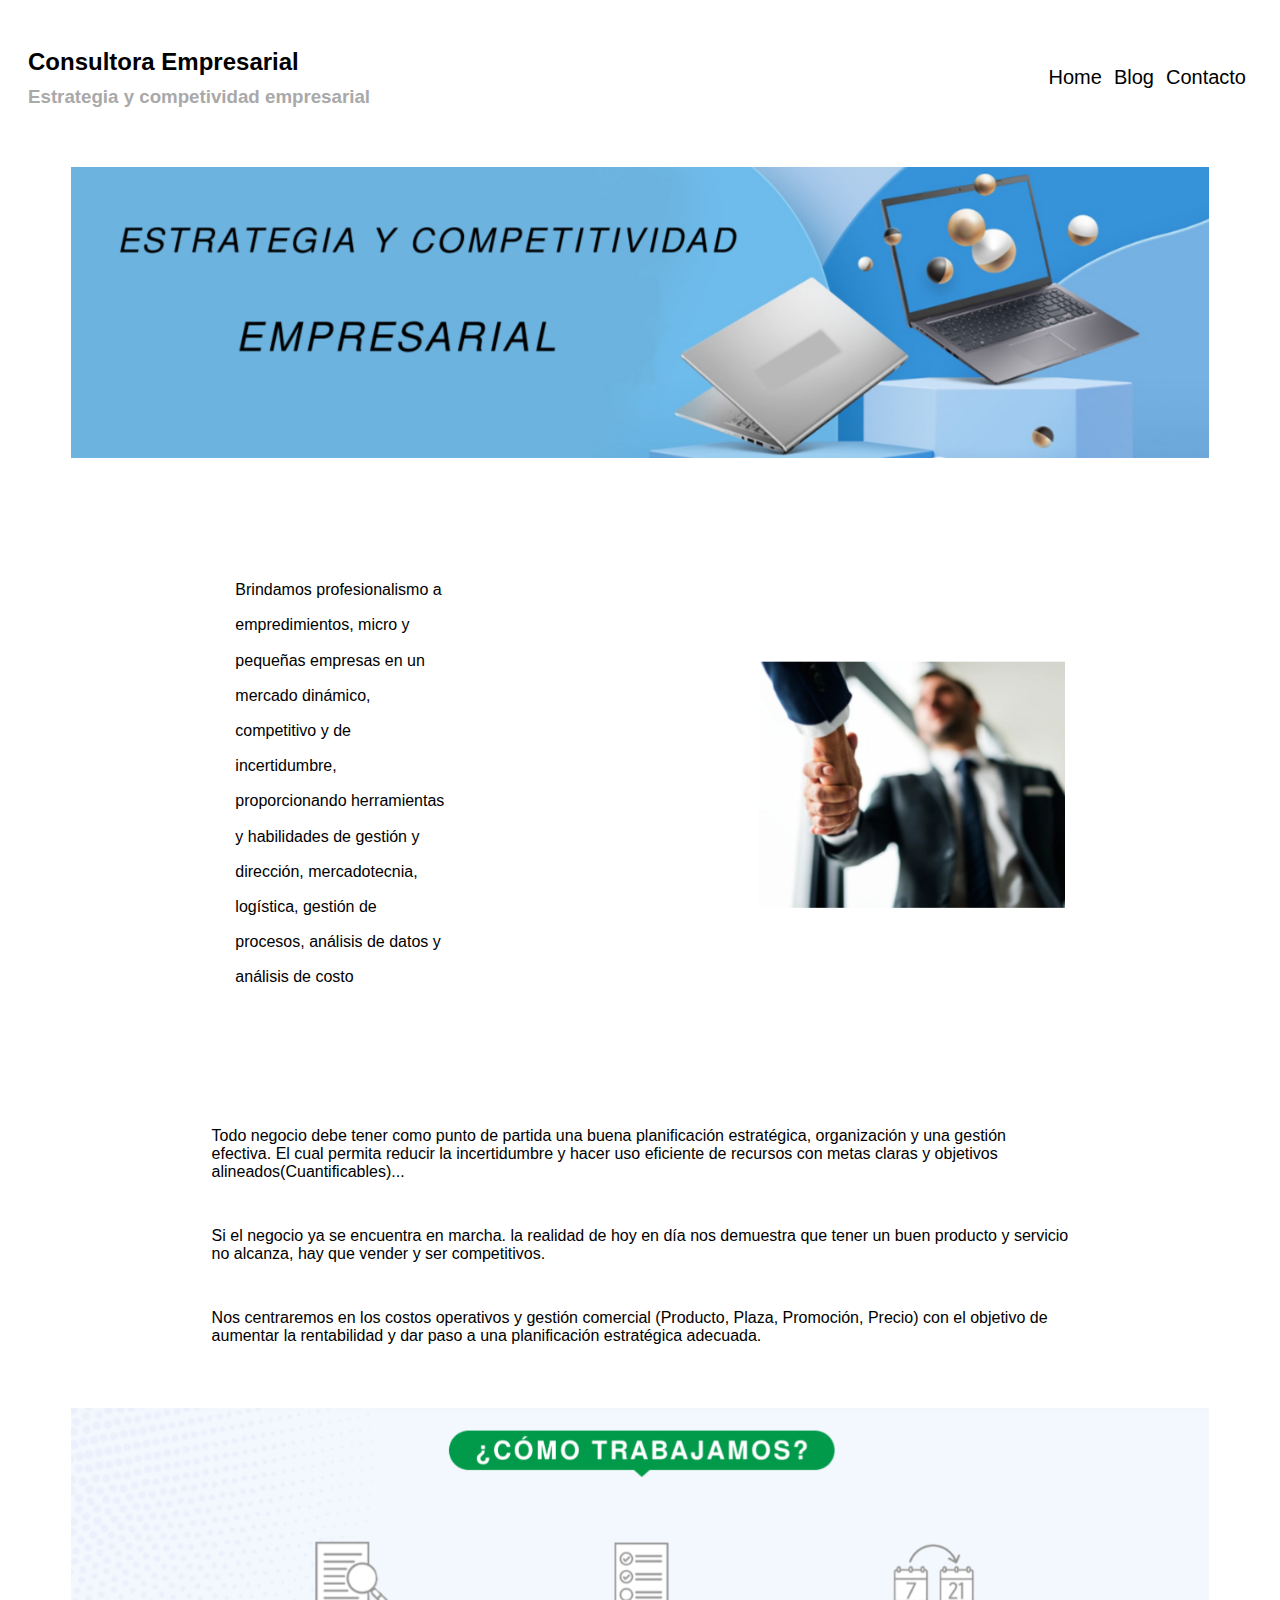
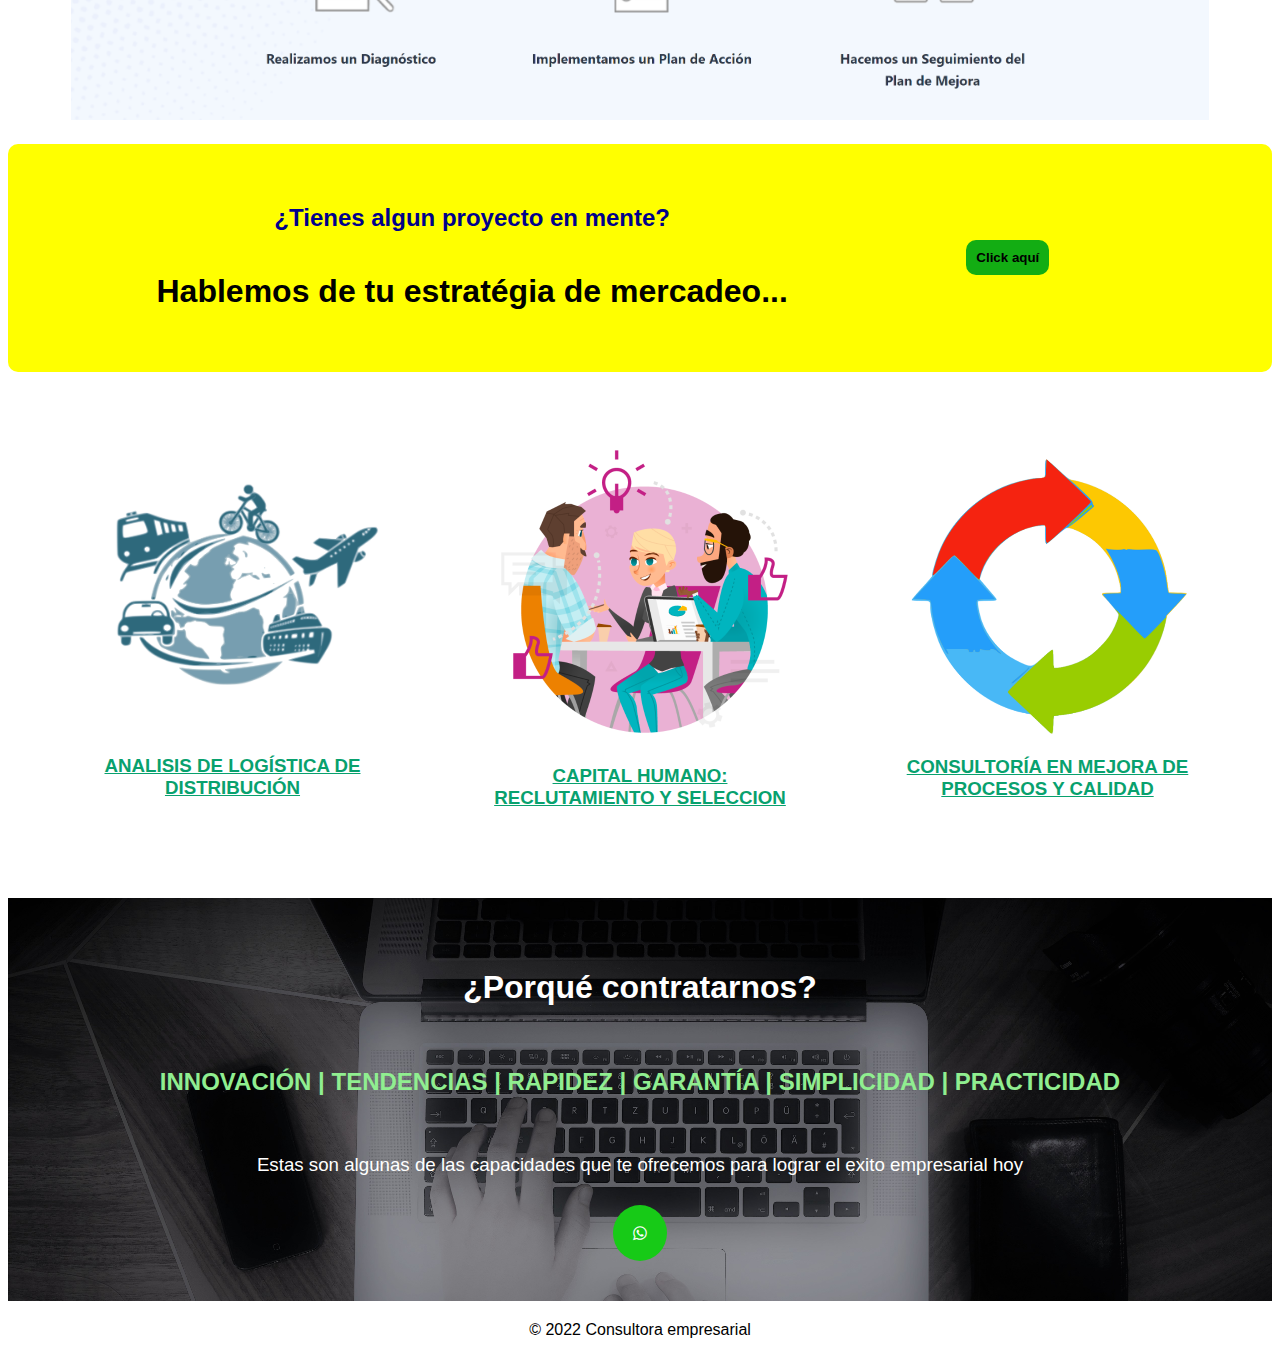
<file: challenge-html-css-js-1-master/index.html>
<!DOCTYPE html>
<html lang="en">
<head>
  <meta charset="UTF-8">
  <meta http-equiv="X-UA-Compatible" content="IE=edge">
  <meta name="viewport" content="width=device-width, initial-scale=1.0">
  <link rel="stylesheet" href="src/css/style.css">
  <link rel="shortcut icon" href="favicon.ico" type="image/x-icon">
  <link rel="stylesheet" href="https://cdnjs.cloudflare.com/ajax/libs/font-awesome/4.7.0/css/font-awesome.min.css">
  <title>Consultora empresarial</title>
</head>
<body>
  <header>
    <div class="headertextbox">
      <h2>Consultora Empresarial</h2>
      <h3 class="headersubtext">Estrategia y competividad empresarial</h3>
    </div>
   
    <div class="botonera">
      <a href="index.html">
        <button class="button">Home</button>
      </a>
      <a href="./src/pages/blog.html">
        <button class="button">Blog</button>
      </a>
      <a href="./src/pages/contacto.html">
        <button class="button">Contacto</button>
      </a>
      
    </div>
  </header>

  <div class="contenido">


    <div class="banner">
      <img src = "./src/img/banner_sup.png">
    </div>


    <div class="contenedormult">
      <div class="box">
        <article class="compactarticle">
          Brindamos profesionalismo a empredimientos, micro y pequeñas empresas en un mercado dinámico, competitivo y de incertidumbre, proporcionando herramientas y habilidades de gestión y dirección, mercadotecnia, logística, gestión de procesos, análisis de datos y análisis de costo
        </article>
      </div>
      <div class="box">
        <img src="./src/img/hsk.png">
      </div>
      
    </div>

    <div class="contenedormult">
      <p>
        Todo negocio debe tener como punto de partida una buena planificación estratégica, organización y una gestión efectiva. El cual permita reducir la incertidumbre y hacer uso eficiente de recursos con metas claras y objetivos alineados(Cuantificables)...
      </p>
      <p>
        Si el negocio ya se encuentra en marcha. la realidad de hoy en día nos demuestra que tener un buen producto y servicio no alcanza, hay que vender y ser competitivos.
      </p>
      <p>
        Nos centraremos en los costos operativos y gestión comercial (Producto, Plaza, Promoción, Precio) con el objetivo de aumentar la rentabilidad y dar paso a una planificación estratégica adecuada.
      </p>
    </div>
    


    <div class="banner">
      <img src = "./src/img/banner_centro.png">
    </div>


    <div class="contenedormult-bg">
      <div class="contenedor">
        <h2 class="centerbannertext">¿Tienes algun proyecto en mente?</h2>
        <h1>Hablemos de tu estratégia de mercadeo...</h1>
      </div>
      <div class="box">
        <button class="button-w-border">Click aquí</button>
      </div>
      
    </div>


    <div class="contenedormult">
      <div class="box">
          <img src="./src/img/e1.png">
          <h3 class="threeboxtext">ANALISIS DE LOGÍSTICA DE DISTRIBUCIÓN</h3>
      </div>
      <div class="box">
        <img src="./src/img/e2.png">
        <h3 class="threeboxtext">CAPITAL HUMANO: RECLUTAMIENTO Y SELECCION</h3>
      </div>
      <div class="box">
        <img src="./src/img/e3.png">
        <h3 class="threeboxtext">CONSULTORÍA EN MEJORA DE PROCESOS Y CALIDAD</h3>
      </div>
    </div>


    <div class="bannerwtext">
       <div class="contenedor">
        <h1 class="bannertexttop">¿Porqué contratarnos?</h1>
        <h2 class="bannertextcenter"> INNOVACIÓN | TENDENCIAS | RAPIDEZ | GARANTÍA | SIMPLICIDAD | PRACTICIDAD </h2>
        <h3 class="bannertextbottom">Estas son algunas de las capacidades que te ofrecemos para lograr el exito empresarial hoy</h3>
        <button class="fa fa-whatsapp"></button>
       </div>
     
    </div>
  </div>
  

  <footer> © 2022 Consultora empresarial</footer>
</body>
</html>
</file>
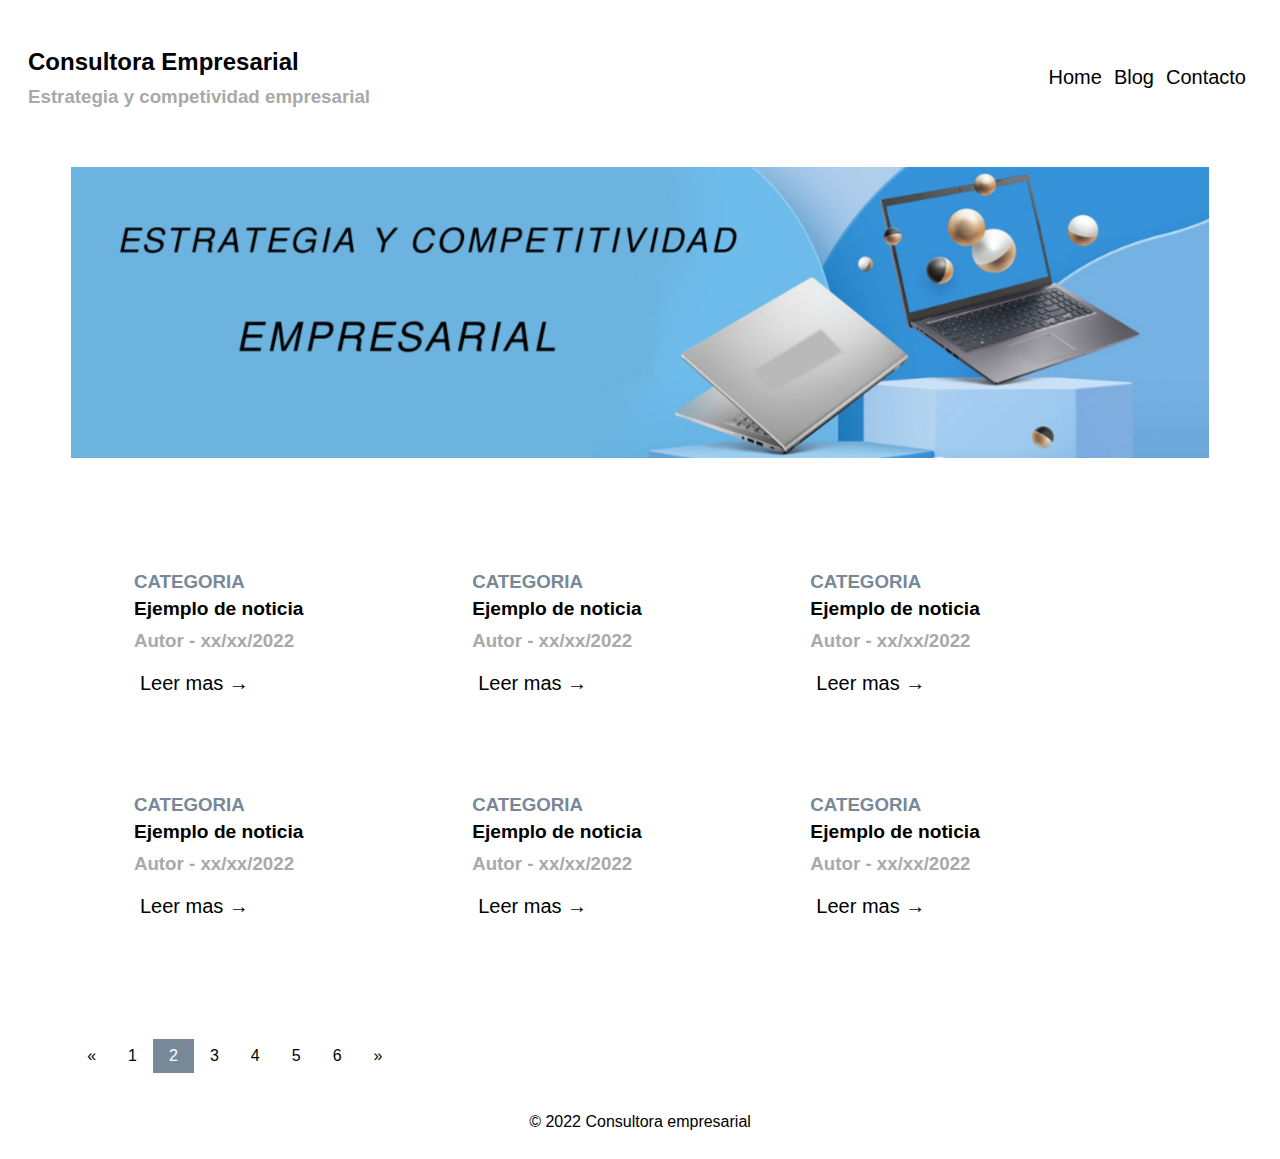
<file: challenge-html-css-js-1-master/src/pages/blog.html>
<!DOCTYPE html>
<html lang="en">
<head>
  <meta charset="UTF-8">
  <meta http-equiv="X-UA-Compatible" content="IE=edge">
  <meta name="viewport" content="width=device-width, initial-scale=1.0">
  <link rel="stylesheet" href="../css/style.css">
  <link rel="shortcut icon" href="favicon.ico" type="image/x-icon">
  <link rel="stylesheet" href="https://cdnjs.cloudflare.com/ajax/libs/font-awesome/4.7.0/css/font-awesome.min.css">
  <title>Blog</title>
</head>
<body>
    <header>
        <div class="headertextbox">
          <h2>Consultora Empresarial</h2>
          <h3 class="headersubtext">Estrategia y competividad empresarial</h3>
        </div>
       
        <div class="botonera">
          <a href="../../index.html">
            <button class="button">Home</button>
          </a>
          <a href="./blog.html">
            <button class="button">Blog</button>
          </a>
          <a href="./contacto.html">
            <button class="button">Contacto</button>
          </a>
          
        </div>
      </header>

    <div class="contenido">
        <div class="banner">
            <img src = "../img/banner_sup.png">
        </div>
        <div class="contenedor">
            <div class="contenedormult">
                <div class="card">
                    <h3 class="categorytext">CATEGORIA</h3>
                    <h1 class="title">Ejemplo de noticia</h1>
                    <h3 class="headersubtext">Autor - xx/xx/2022</h3>
                    <button class="button">Leer mas →</button>
                </div>

                <div class="card">
                    <h3 class="categorytext">CATEGORIA</h3>
                    <h1 class="title">Ejemplo de noticia</h1>
                    <h3 class="headersubtext">Autor - xx/xx/2022</h3>
                    <button class="button">Leer mas →</button>
                </div>

                <div class="card">
                    <h3 class="categorytext">CATEGORIA</h3>
                    <h1 class="title">Ejemplo de noticia</h1>
                    <h3 class="headersubtext">Autor - xx/xx/2022</h3>
                    <button class="button">Leer mas →</button>
                </div>

                <div class="card">
                    <h3 class="categorytext">CATEGORIA</h3>
                    <h1 class="title">Ejemplo de noticia</h1>
                    <h3 class="headersubtext">Autor - xx/xx/2022</h3>
                    <button class="button">Leer mas →</button>
                </div>

                <div class="card">
                    <h3 class="categorytext">CATEGORIA</h3>
                    <h1 class="title">Ejemplo de noticia</h1>
                    <h3 class="headersubtext">Autor - xx/xx/2022</h3>
                    <button class="button">Leer mas →</button>
                </div>

                <div class="card">
                    <h3 class="categorytext">CATEGORIA</h3>
                    <h1 class="title">Ejemplo de noticia</h1>
                    <h3 class="headersubtext">Autor - xx/xx/2022</h3>
                    <button class="button">Leer mas →</button>
                </div>

             
            </div>

            <div class="pagination">
                <a href="#">&laquo;</a>
                <a href="#">1</a>
                <a href="#" class="active">2</a>
                <a href="#">3</a>
                <a href="#">4</a>
                <a href="#">5</a>
                <a href="#">6</a>
                <a href="#">&raquo;</a>
              </div>
        </div>
        

    </div>

   
    <footer> © 2022 Consultora empresarial</footer>
</body>
 
</html>
</file>
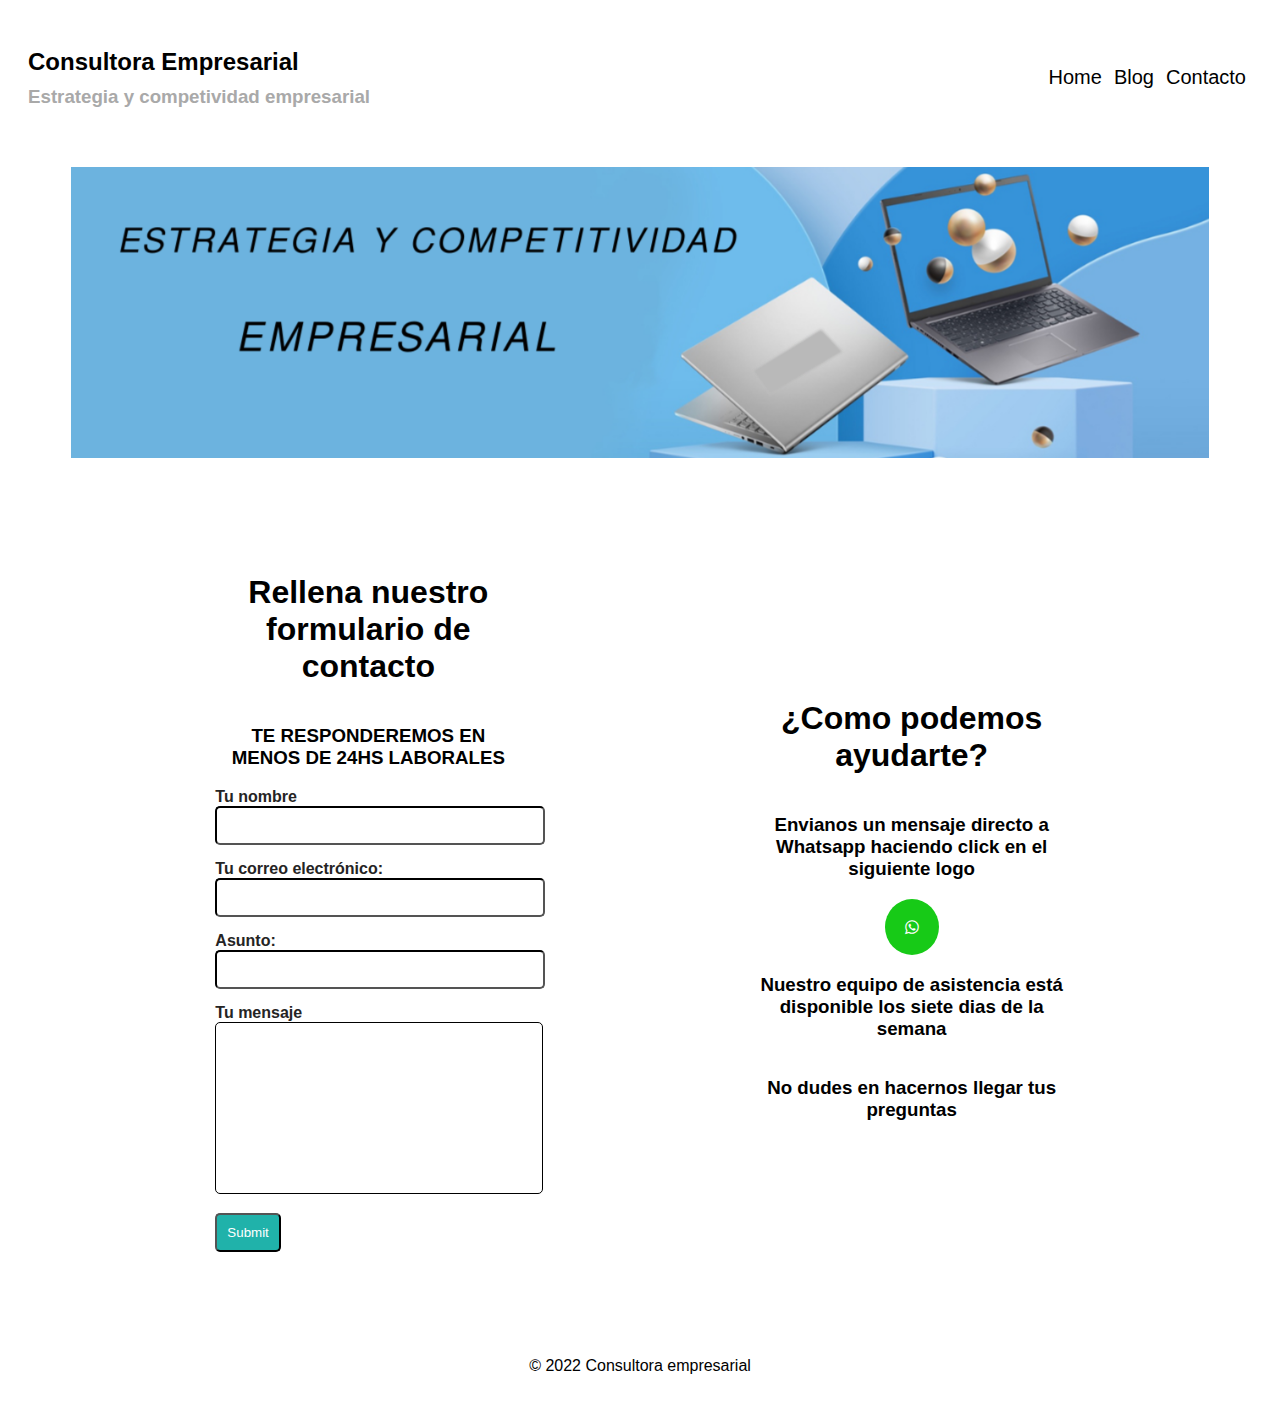
<file: challenge-html-css-js-1-master/src/pages/contacto.html>
<!DOCTYPE html>
<html lang="en">
<head>
  <meta charset="UTF-8">
  <meta http-equiv="X-UA-Compatible" content="IE=edge">
  <meta name="viewport" content="width=device-width, initial-scale=1.0">
  <link rel="stylesheet" href="../css/style.css">
  <link rel="shortcut icon" href="favicon.ico" type="image/x-icon">
  <link rel="stylesheet" href="https://cdnjs.cloudflare.com/ajax/libs/font-awesome/4.7.0/css/font-awesome.min.css">
  <title>Contacto</title>
</head>
<body>
    <header>
        <div class="headertextbox">
          <h2>Consultora Empresarial</h2>
          <h3 class="headersubtext">Estrategia y competividad empresarial</h3>
        </div>
       
        <div class="botonera">
          <a href="../../index.html">
            <button class="button">Home</button>
          </a>
          <a href="./blog.html">
            <button class="button">Blog</button>
          </a>
          <a href="./contacto.html">
            <button class="button">Contacto</button>
          </a>
          
        </div>
      </header>

    <div class="contenido">
        <div class="banner">
            <img src = "../img/banner_sup.png">
        </div>


        <div class="contenedormult">
            <div class="box">
                <h1>Rellena nuestro formulario de contacto</h1>
                <h3>TE RESPONDEREMOS EN MENOS DE 24HS LABORALES</h2>
                <form>
                    <label for="name">Tu nombre</label><br>
                    <input type="text" id="name" name="name"><br>
                    <label for="email">Tu correo electrónico:</label><br>
                    <input type="email" id="" name="email"><br>
                    <label for="about">Asunto:</label><br>
                    <input type="text" id="" name="about"><br>
                    <label for="message">Tu mensaje</label><br>
                    <textarea name="Text1" cols="40" rows="10"></textarea>
                    <input type="submit" name="Enviar">
                </form>
            </div>
    
            <div class="box">
                <h1>¿Como podemos ayudarte?</h1>
                <h3>Envianos un mensaje directo a Whatsapp haciendo click en el siguiente logo</h3>
                <button class="fa fa-whatsapp"></button>
                <h3>Nuestro equipo de asistencia está disponible los siete dias de la semana</h3>
                <h3>No dudes en hacernos llegar tus preguntas</h3>
    
            </div>
        </div>

    </div>

   
    <footer> © 2022 Consultora empresarial</footer>
</body>
 
</html>
</file>
<file: challenge-html-css-js-1-master/src/css/style.css>
/* Contenedores */

.contenedor, .banner{
    width: 90%;
    margin:auto;
    align-items: center;
}

header, footer, .box,.contenedor,.contenedormult, .contenedormult-bg, article, .banner, .bannerwtext{
    padding: 20px;
    font-family: Arial, Helvetica, sans-serif;
}

header{
    align-items: center;
    display: flex;
    justify-content: space-between;
}

footer{
    align-items: center;
    text-align: center;
}


.botonera{
    display: flex;
    flex-direction: row;
    justify-content: space-evenly;
    align-items: center;  
}

.contenedor{
    display: flex;
    align-items: center;
    flex-direction: column;
}

.contenedormult{
    display: flex;
    flex-direction: row;
    justify-content: space-evenly;
    align-items: center;  
    flex-wrap: wrap;
}

.contenedormult-bg{
    display: flex;
    flex-direction: row;
    justify-content: space-evenly;
    align-items: center;  
    background-color: yellow;
    border-radius: 10px;
    
}

.box{
    width: 25%;
    margin: 30px;
    display: flex;
    flex-direction: column;
}

body{
    justify-content: center;
    align-items: center;
}

.headertextbox{
    display: flex;
    flex-direction: column;
    align-items: flex-start;
}

.bannerwtext{
    background-image: url("../img/banner_fondo.jpg");
    background-size: cover;
    background-blend-mode: saturation;
}

article, p{
    width: 70%;
}

.compactarticle{
    line-height: 2.2;
    font-weight: 525;
}

p{
    font-family: Arial, Helvetica, sans-serif;
    padding: 7px;
}

.card{
    display: flex;
    flex-direction: column;
    align-items: flex-start;
    width: 33%;
    margin-top: 30px;
    border-color: lightslategray;
    border-width: 5px;
    margin-bottom: 50px;
}


/*Texto*/

h1,h2,h3{
    text-align: center;
    font-family: Arial, Helvetica, sans-serif;
}

.bannertexttop,.bannertextcenter,.bannertextbottom{
    padding: 10px;
}

.threeboxtext{
    text-decoration: underline;
    color: rgb(8, 161, 110);
}

.centerbannertext{
    color:darkblue;
}

.bannertexttop{
    font-weight: bold;
    color: white;
}

.bannertextcenter{
    font-weight: bold;
    color: lightgreen;
}

.bannertextbottom{
    color: white;
    font-weight: lighter;
}

.headersubtext{
    color: darkgray;
    margin-top: -10px;
}

.categorytext{
    color: lightslategray;
    margin-bottom: -10px;
}

.title{
    font-weight: bold;
    font-size: larger;
    color: black;
    margin-top: 15px;
    margin-bottom: 20px;
}



/*Botones*/

.fa{
    color: white;
    background-color: rgb(23, 202, 23);
    border-radius: 50%;
    padding: 20px;
    border:none;
    width: fit-content;
    align-self: center;
}

.button{
    font-size: 20px;
    font-family: Arial, Helvetica, sans-serif;
    background: none;
    border: none;  
    color: black;
}

.button-w-border{
    font-family: Arial, Helvetica, sans-serif;
    color: black;
    background-color: rgb(19, 173, 19);
    font-weight: bold;
    border-radius: 10px;
    padding: 10px;
    max-width: fit-content;
    border: none;
}

button:hover{
    color: orange;
}


/*Formulario*/

input, textarea{
    width: 100%;
    padding: 10px;
    margin: 15px;
    margin-left: 0%;
    margin-top: 0%;
    border-radius: 5px;
    border-color: black;
    
}

input[type=submit]{
    background-color: lightseagreen;
    
    width:fit-content;
    color:white
}

input[type=submit]:hover{
    background-color: orange;
}

textarea{
    resize: none;
}

label{
    font-family: Arial, Helvetica, sans-serif;
    font-weight: bold;
    color: rgb(37, 36, 36);
}


/*Otros elementos*/

.pagination {
    margin-top: 50px;
    display: inline-block;
    align-self: flex-start;
}
  
.pagination a {
    color: black;
    float: left;
    padding: 8px 16px;
    text-decoration: none;
}

.pagination a.active {
    background-color: lightslategray;
    color: white;
}

img {
    max-width: 100%;
    max-height: 100%;
}
</file>
